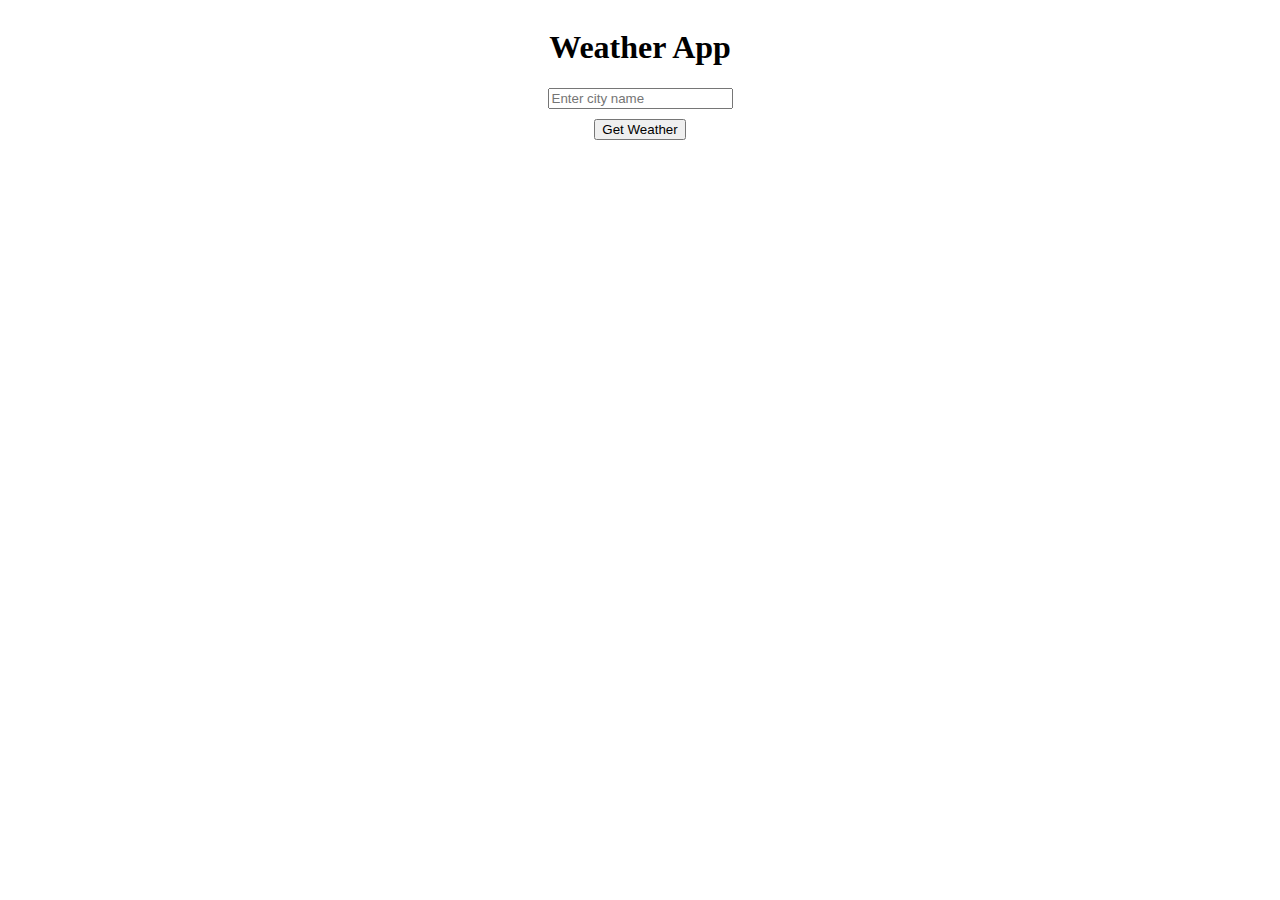
<file: index.html>
<!DOCTYPE html>
<html lang="en">
<head>
    <meta charset="UTF-8">
    <meta name="viewport" content="width=device-width, initial-scale=1.0">
    <title>Weather App</title>
    <link rel="stylesheet" href="public/weather.css"/>
</head>
<body>
    <h1>Weather App</h1>
    <input type="text" id="cityInput" placeholder="Enter city name">
    <button onclick="showWeather()">Get Weather</button>
    <div id="weatherData"></div>
</body>
<script src="public/weather.js"></script>
</html>
</file>
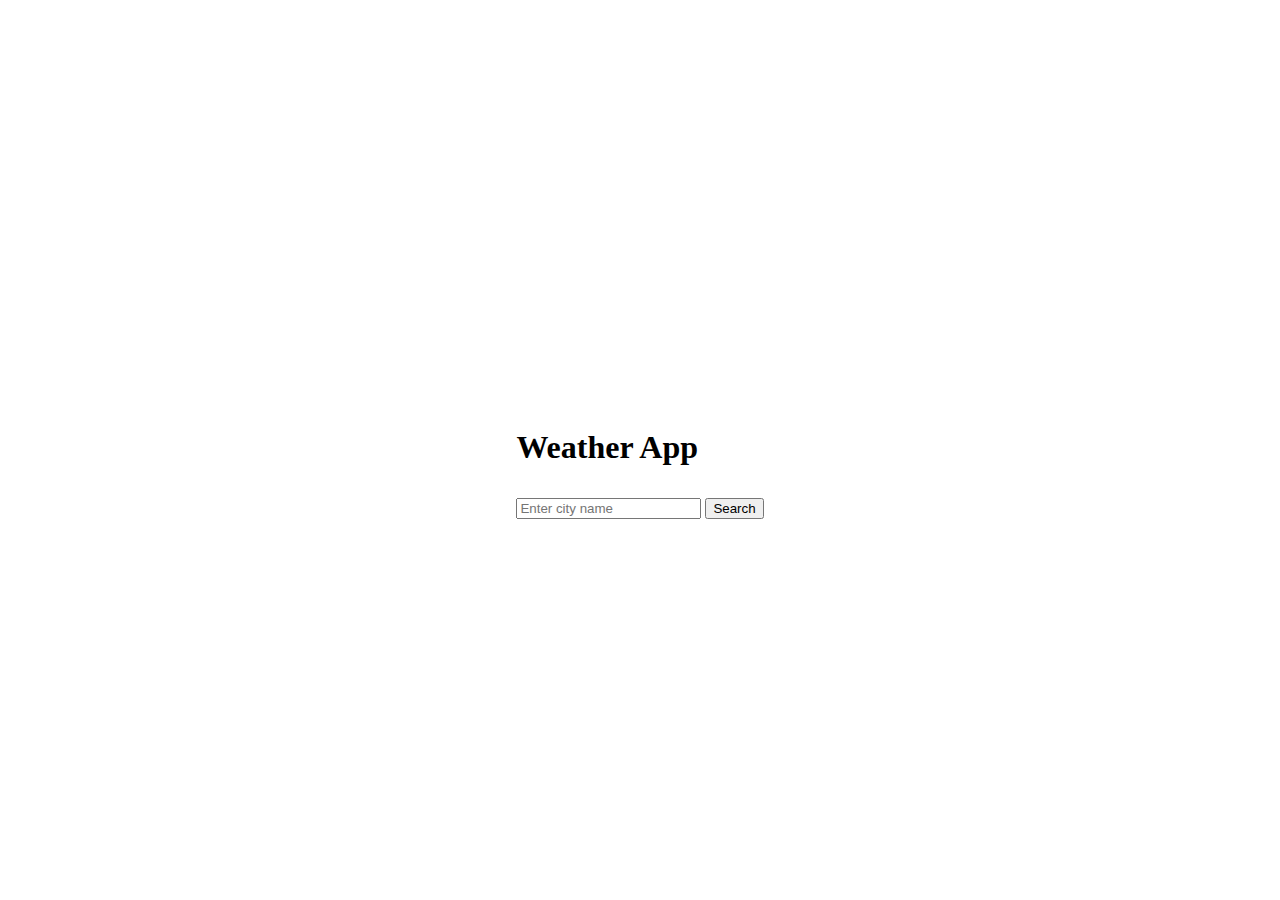
<file: public/index.html>
<!DOCTYPE html>
<html lang="en">
  <head>
    <meta charset="UTF-8" />
    <meta name="viewport" content="width=device-width, initial-scale=1.0" />
    <title>Weather App</title>
    <link rel="stylesheet" href="./weather.css" />
  </head>
  <body>
    <canvas class="weather-icon" id="weatherIcon" width="400" height="400"></canvas>

    <section>
    <h1 class="weather-title">Weather App</h1>
    <input
      class="city-input"
      type="text"
      id="cityInput"
      placeholder="Enter city name"
    />
    <button class="btn" onclick="showWeather()">Search</button>
    <div class="weather-modal">
      <div class="weather-data" id="weatherData"></div>
    </div>
    </section>
  </body>
  <script src="https://darkskyapp.github.io/skycons/skycons.js"></script>
  <script src="./weather.js"></script>
</html>
</file>
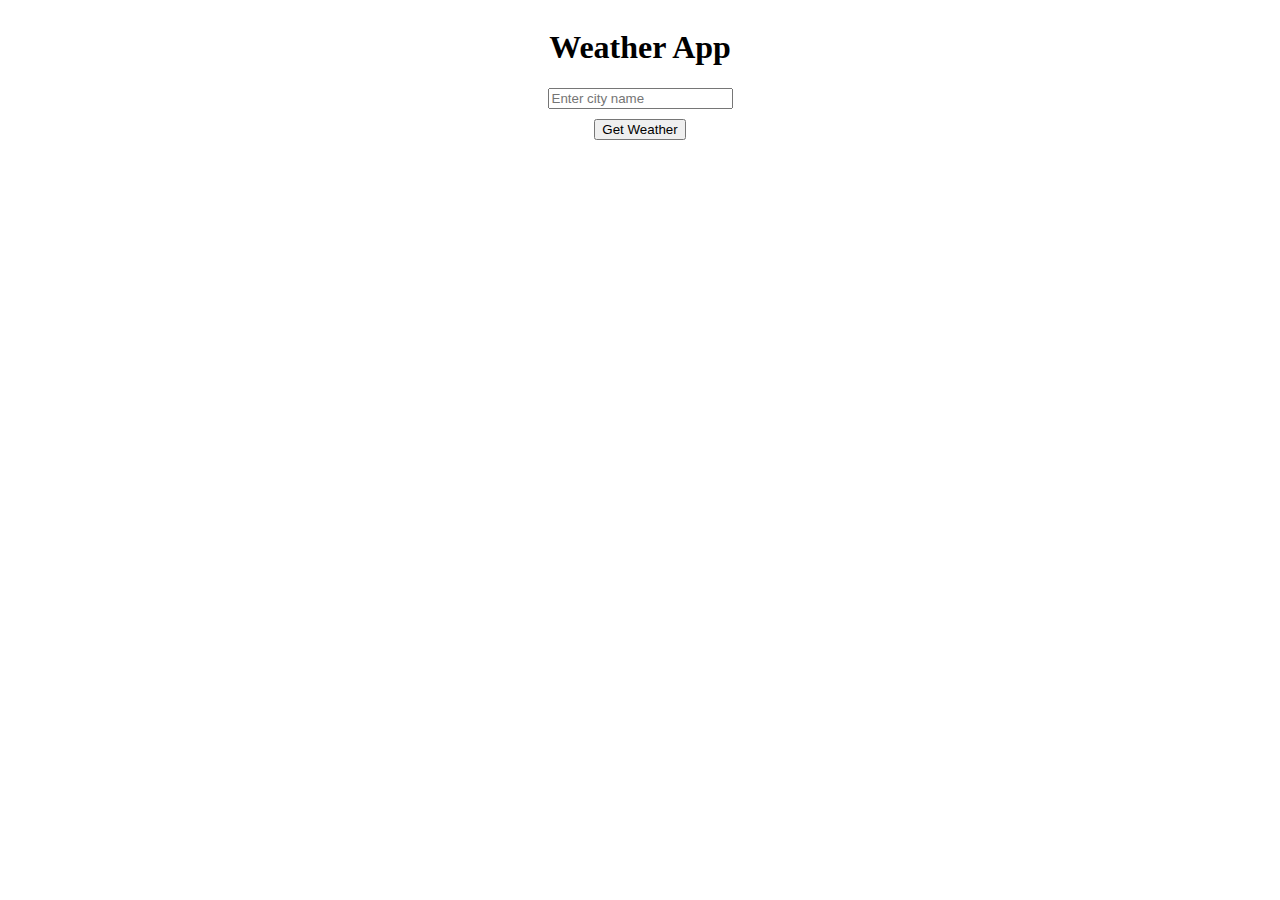
<file: frontend/html/weather.html>
<!DOCTYPE html>
<html lang="en">
<head>
    <meta charset="UTF-8">
    <meta name="viewport" content="width=device-width, initial-scale=1.0">
    <title>Weather App</title>
    <link rel="stylesheet" href="weather.css"/>
</head>
<body>
    <h1>Weather App</h1>
    <input type="text" id="cityInput" placeholder="Enter city name">
    <button onclick="showWeather()">Get Weather</button>
    <div id="weatherData"></div>
</body>
<script src="weather.js"></script>
</html>
</file>
<file: public/weather.css>
body{
    display: flex;
    flex-direction: column;
    align-items: center;
    justify-content: center;
}

.app{
    background-color: white;
    border-radius: 8px;
    padding: 20px;
    box-shadow: 0 0 10px rgba(0, 0, 0, 0.1);
    text-align: center;
}

#city-input{
    padding: 10px;
    width: 200px;
    margin-bottom: 10px;
}


#search-button {
    padding: 10px;
    cursor: pointer;
}

#search-results {
    margin-top: 20px;
}

button {
    margin-top: 10px;
}
</file>
<file: frontend/html/weather.css>
body{
    display: flex;
    flex-direction: column;
    align-items: center;
    justify-content: center;
}

.app{
    background-color: white;
    border-radius: 8px;
    padding: 20px;
    box-shadow: 0 0 10px rgba(0, 0, 0, 0.1);
    text-align: center;
}

#city-input{
    padding: 10px;
    width: 200px;
    margin-bottom: 10px;
}


#search-button {
    padding: 10px;
    cursor: pointer;
}

#search-results {
    margin-top: 20px;
}

button {
    margin-top: 10px;
}
</file>
